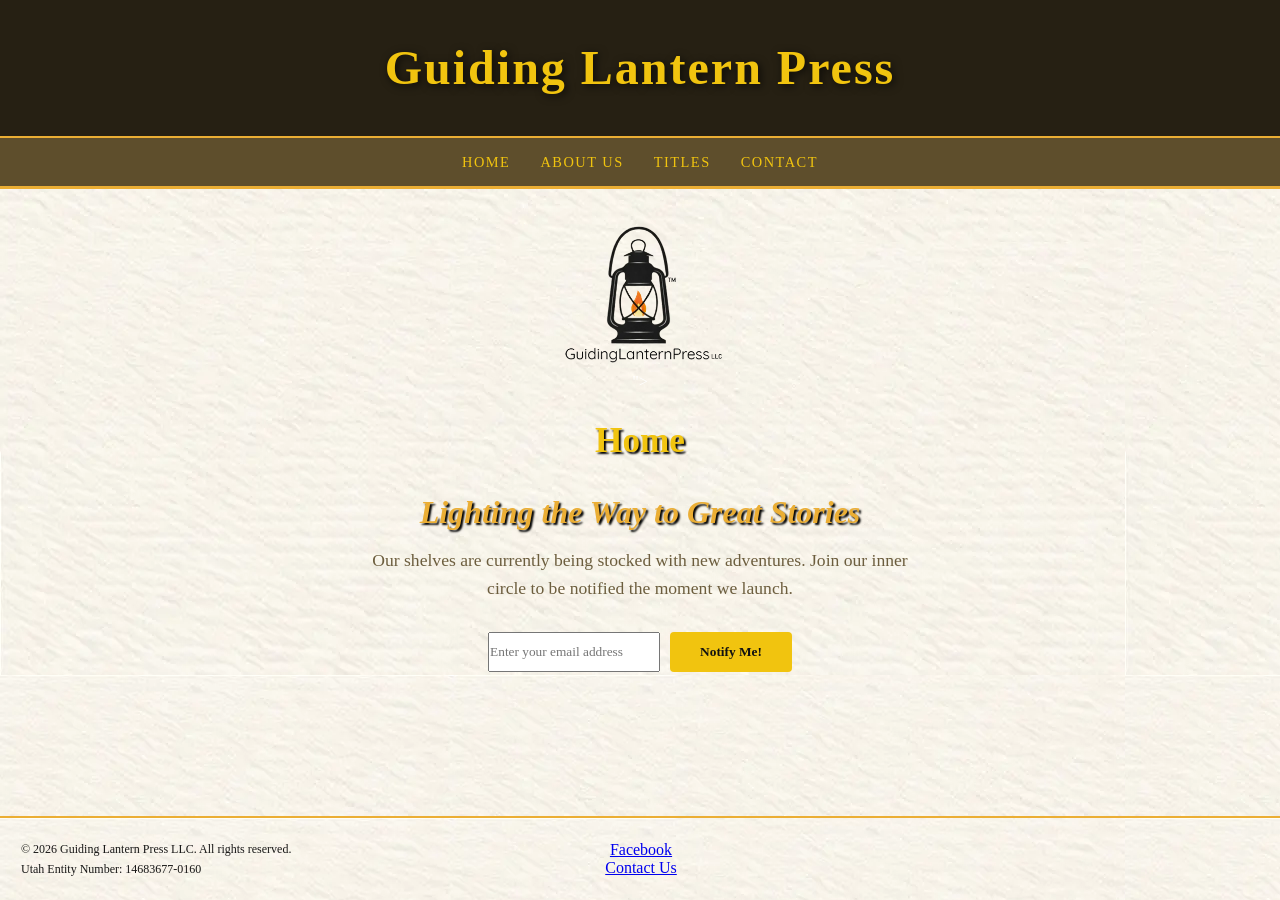
<file: index.html>
<!DOCTYPE html>
<html lang="en">
<link rel="stylesheet" href="styles/style.css">
<head>
    <meta charset="UTF-8">
    <meta name="viewport" content="width=device-width, initial-scale=1.0">
    <title>Guiding Lantern Press</title>
    <!-- Corrected Schema.org Block -->
    <script type="application/ld+json">
        {
            "@context": "https://schema.org",
            "@type": "Organization",
            "name": "Guiding Lantern Press LLC",
            "url": "https://guidinglanternpress.com",
            "founder": {
                "@type": "Person",
                "name": "Nancy Watson"
            },
            "description": "An independent publishing house specializing in investigative true crime narratives.",
            "status": "Active",
            "sameAs": [
                "https://andrewchronicles.org"
            ]
        }
        </script>
</head>

<body>

    <header class="top-banner">
        <h1>Guiding Lantern Press</h1>
    </header>
    <nav>
        <ul>
            <li><a href="#">Home </a></li>
            <li><a href="about.html">About Us</a></li>
            <li><a href="titles.html">Titles</a></li>
            <li><a href="contact.html">Contact</a></li>
        </ul>
    </nav>
    <main class="content">

        <!-- Logo Section -->
    <div class="logo-container">
        <!-- REPLACE 'logo.svg' WITH YOUR ACTUAL FILENAME BELOW -->
        <img src="images/guidinglantern_logo.webp"
            alt="Traditional black lantern logo with glowing orange flame symbolizing guiding light ">
        ">
    </div>
        <h2>Home</h2> <br>
        <h3>Lighting the Way to Great Stories</h3>
        <p>Our shelves are currently being stocked with new adventures. Join our inner circle to be notified the moment
            we launch.</p>
            </div>
        

<!-- Replace {form_id} with your actual Formspree form ID in the action URL below -->
            <form action="https://formspree.io/f/{form_id}" method="POST" class="email-box" >
               
                <input type="email" name="email" placeholder="Enter your email address" required>

               
                <input type="hidden" name="_next" value="https://guidinglanternpress.com/thank-you.html">
               
                <input type="text" name="_gotcha" style="display:none">

               
                <button type="button" onclick="ShowConstructionMessage()">Notify Me!</button>
            </form>
           
            <script src="java/script.js"></script>
          
    </main>
<footer class="custom-footer">
    <div class="footer-left">
        <p3>&copy; 2026 Guiding Lantern Press LLC. All rights reserved. <br>
            Utah Entity Number: 14683677-0160</p3>
    </div>
    <div class="footer-center" <ul>
        <li><a href="https://www.facebook.com/andrew.larson.1656" target="_blank" rel="noopener noreferrer">Facebook</a>
        </li>
        <li><a href="mailto:contact@guidinglanternpress.com">Contact Us</a></li>
        </ul>
    </div>
    <div class="footer-right"></div>
</footer>
</body>

</html>
</file>
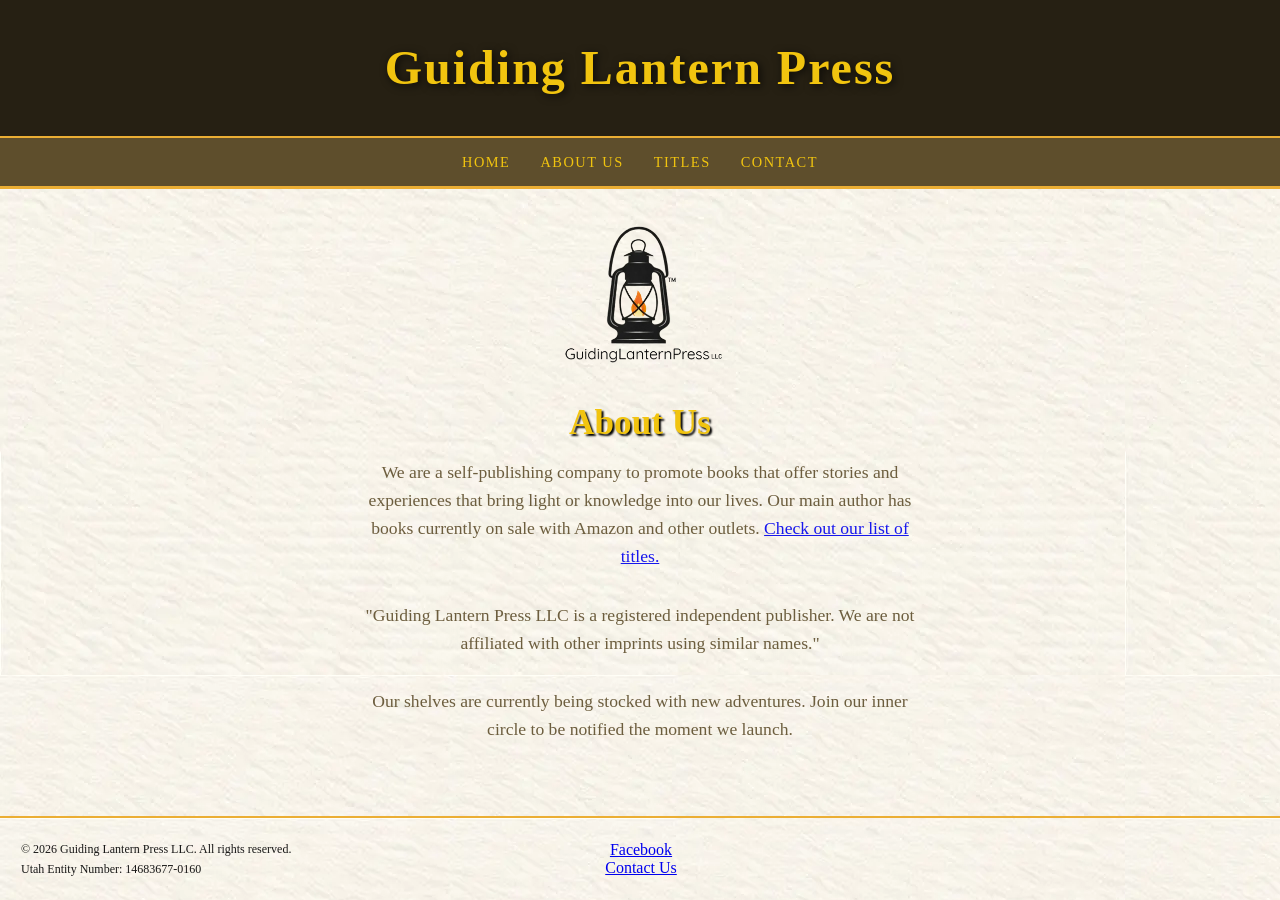
<file: about.html>
<!DOCTYPE html>
<html lang="en">
<link rel="stylesheet" href="styles/style.css">
<head>
    <meta charset="UTF-8">
    <meta name="viewport" content="width=device-width, initial-scale=1.0">
    <title> About Us</title>
  
</head>
<body>
   
    <header class="top-banner">
        <h1>Guiding Lantern Press</h1>
   </header>
 <nav>
        <ul>
            <li><a href="index.html">Home</a></li>
            <li><a href="about.html">About Us</a></li>
            <li><a href="titles.html">Titles</a></li>
            <li><a href="contact.html">Contact</a></li>
        </ul>
    </nav>
 
    <main class="content">
        <!-- Logo Section -->
        <div class="logo-container">
            <!--  ACTUAL FILENAME BELOW -->
            <img src="images/guidinglantern_logo.webp"
                alt="Traditional black lantern logo with glowing orange flame symbolizing guiding light ">
  
        </div>

        <h2>About Us</h2>

        <p>We are a self-publishing company to promote books that offer stories and experiences that bring light or knowledge 
            into our lives. Our main author has books currently on sale with Amazon and other outlets. 
            <a href="titles.html">Check out our list of titles.</a> </p> 
        <p>"Guiding Lantern Press LLC is a registered independent publisher. We are not affiliated with other imprints using
        similar names."</p>
    <p>Our shelves are currently being stocked with new adventures. Join our inner circle to be notified the moment we launch.</p>
       
    </main>
<footer class="custom-footer">
    <div class="footer-left">
        <p3>&copy; 2026 Guiding Lantern Press LLC. All rights reserved. <br>
            Utah Entity Number: 14683677-0160</p3>
    </div>
    <div class="footer-center" <ul>
        <li><a href="https://www.facebook.com/andrew.larson.1656" target="_blank" rel="noopener noreferrer">Facebook</a>
        </li>
        <li><a href="mailto:contact@guidinglanternpress.com">Contact Us</a></li>
        </ul>
    </div>
    <div class="footer-right"></div>
</footer>
</body>
</html>
</file>
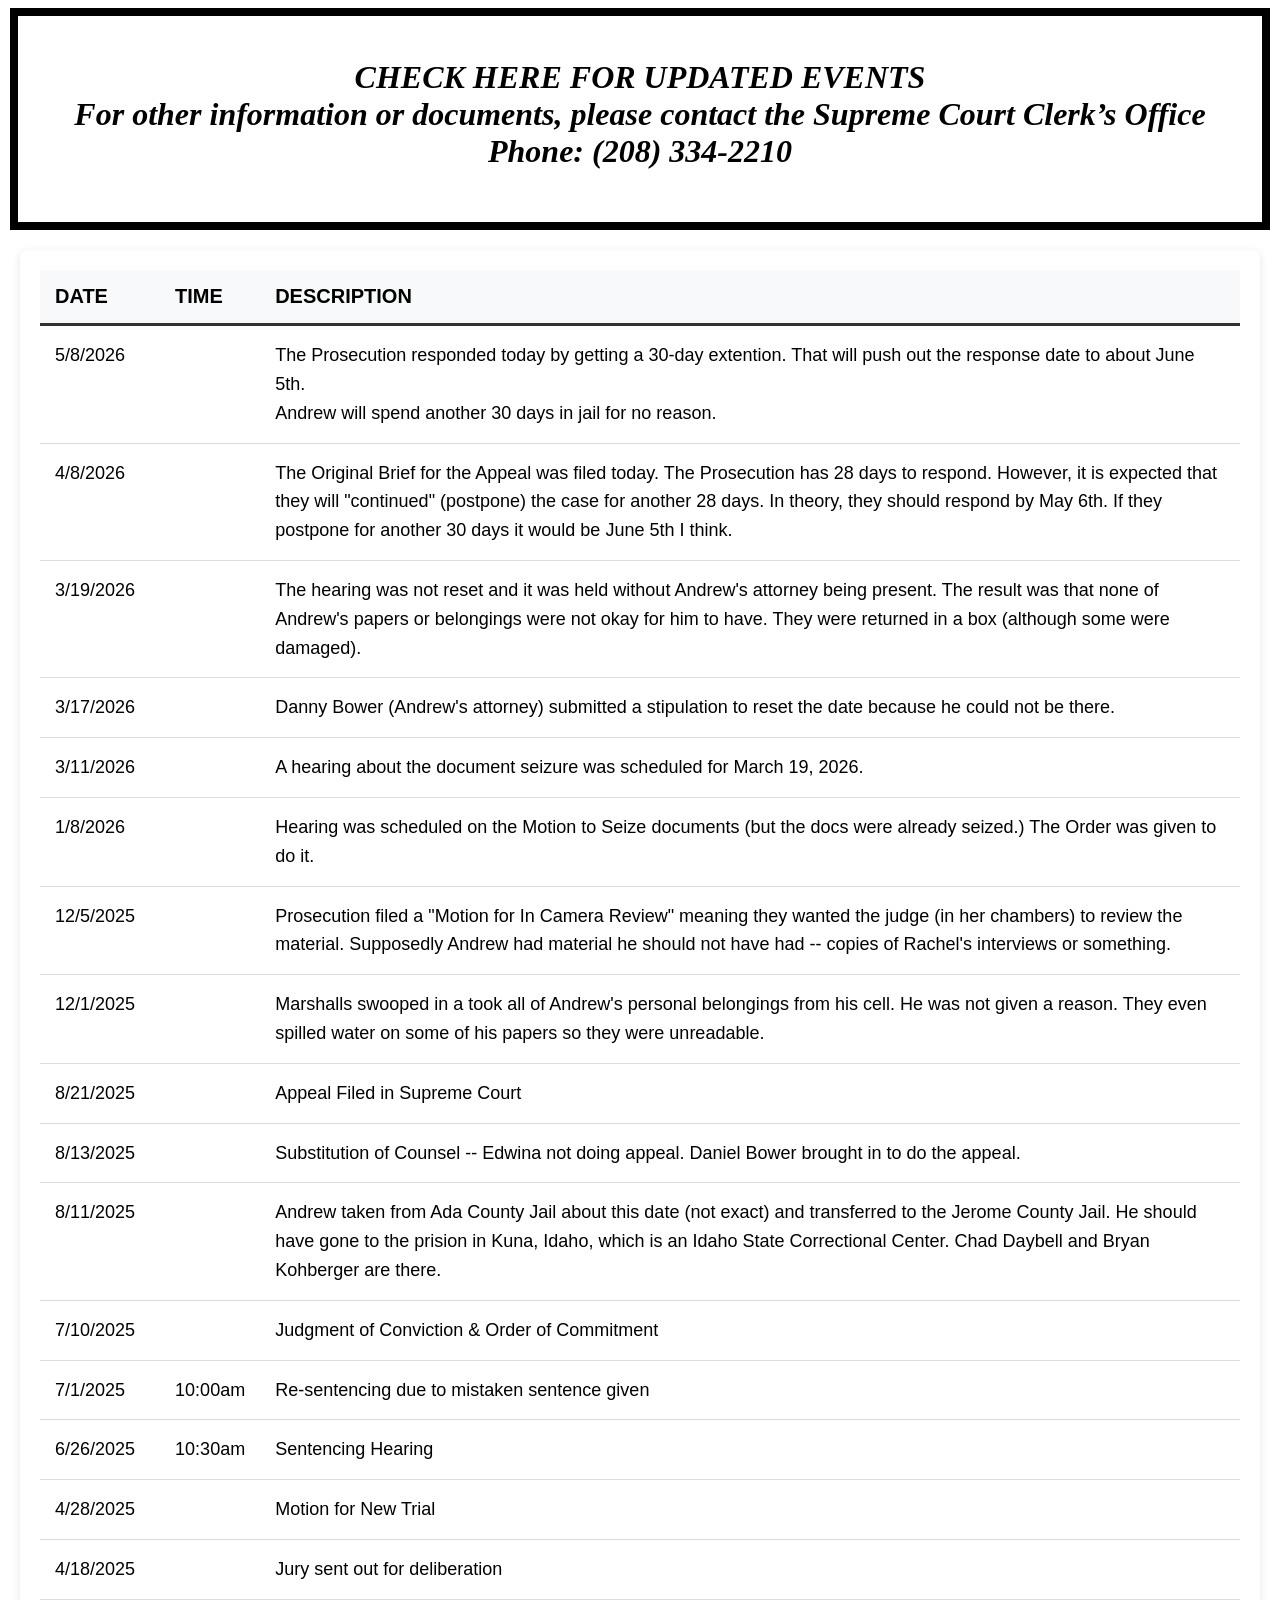
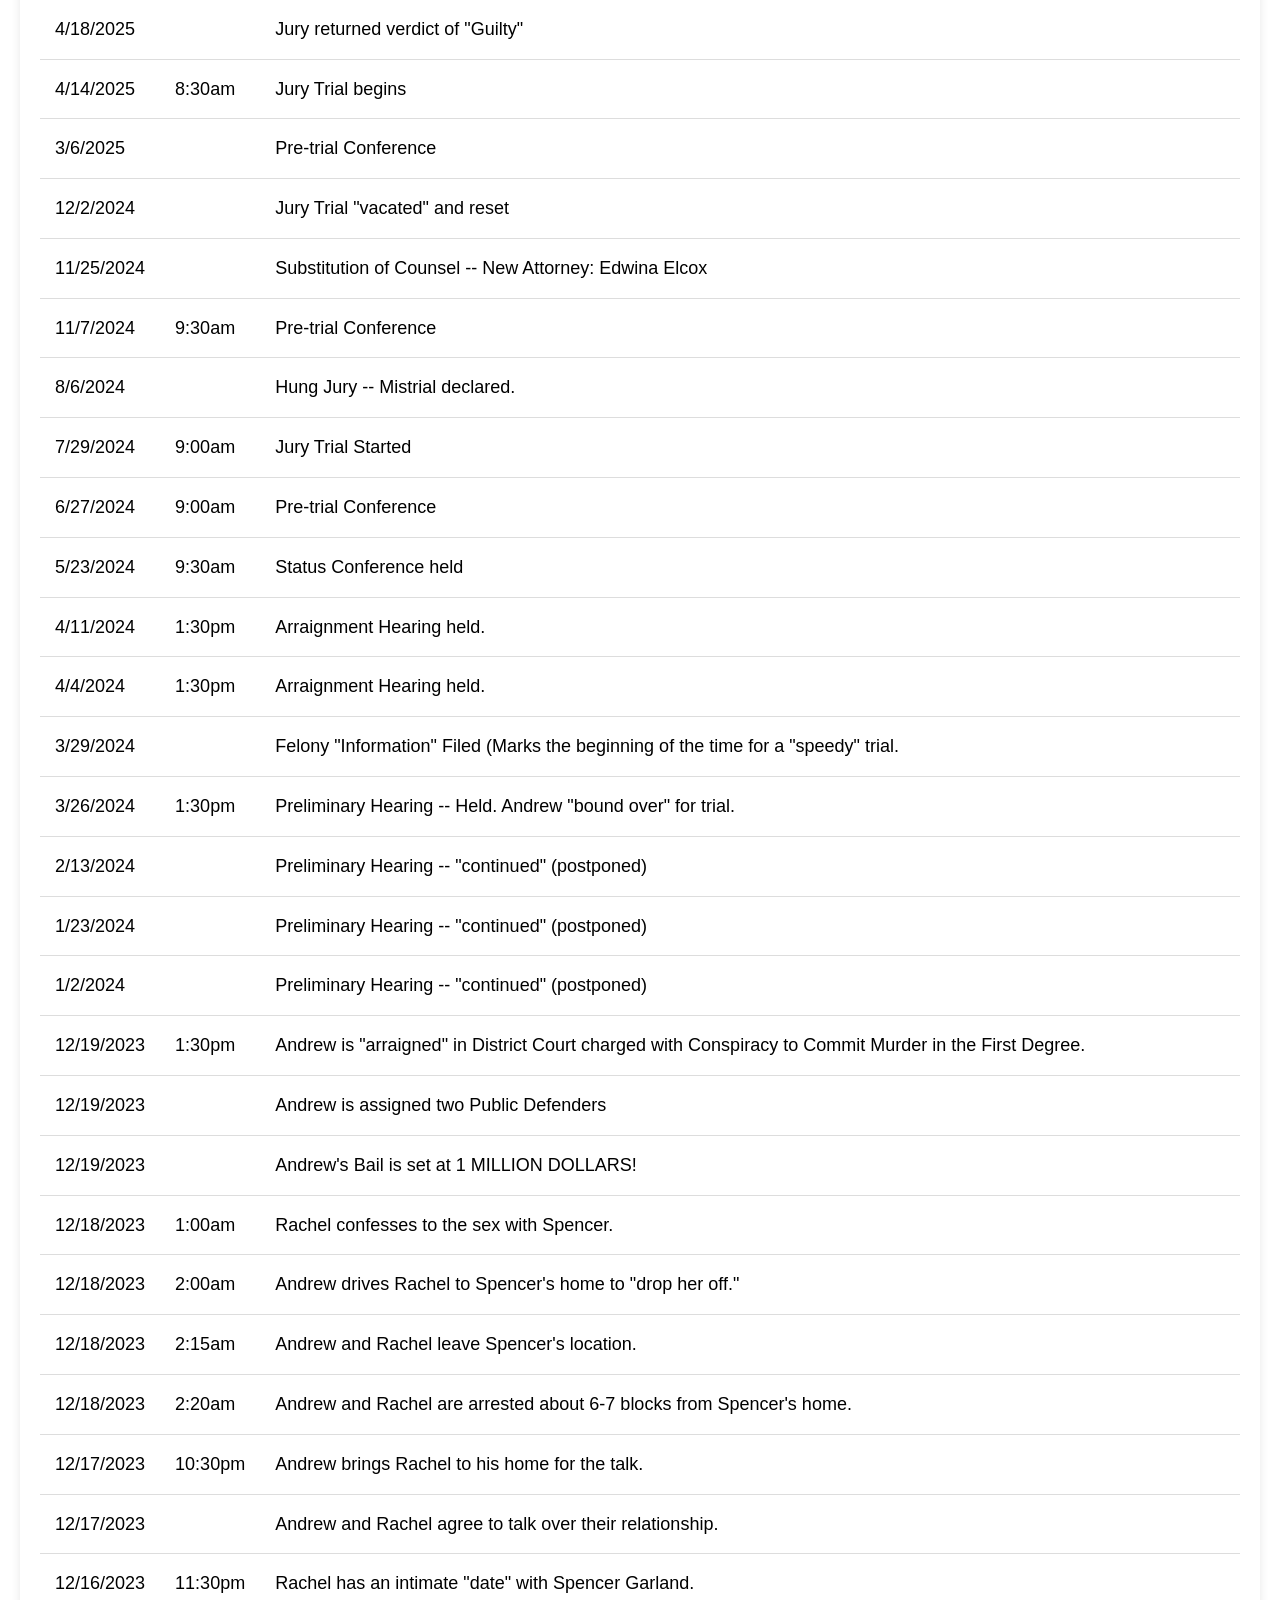
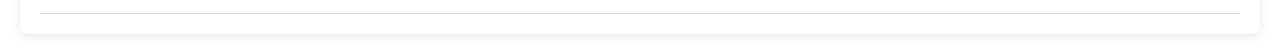
<file: chron-orig.html>
<!DOCTYPE html>
<html lang="en">

<head>
    <meta charset="UTF-8">
    <meta name="viewport" content="width=device-width, initial-scale=1.0">
    <title>Chronology</title>
    <meta name="description" content="Update and timelines for Andrew's case">
    <meta name="author" content="Nancy Watson">

    <!-- Fonts
    <link rel="preconnect" href="https://googleapis.com">
    <link rel="preconnect" href="https://gstatic.com" crossorigin>
    <link href="https://googleapis.com/css2?family=Roboto&display=swap" rel="stylesheet">
    -->

    <!-- Your Original Stylesheet -->
    <link rel="stylesheet" href="styles/style1.css">

    <!-- DataTables CSS -->
    <link rel="stylesheet" href="https://datatables.net">

    <style>
        /* --- Table Styling (Added to your existing design) --- */
        .timeline-content {
            padding: 20px;
            background: #fff;
            margin: 20px auto;
            max-width: 1200px;
            border-radius: 8px;
            box-shadow: 0 2px 10px rgba(0, 0, 0, 0.1);
        }

        #myTable {
            font-size: 18px;
            /* High readability */
            width: 100% !important;
            border-collapse: collapse;
            font-family: 'Roboto', sans-serif;
        }

        #myTable th {
            background-color: #f8f9fa;
            font-size: 20px;
            padding: 15px;
            text-align: left;
            border-bottom: 3px solid #333;
        }

        /* Alignment Fixes */
        .col-date {
            width: 140px !important;
        }

        .col-time {
            width: 110px !important;
        }

        #myTable td {
            padding: 15px;
            vertical-align: top;
            line-height: 1.6;
            border-bottom: 1px solid #ddd;
        }

        #myTable tr:hover {
            background-color: #f9f9f9;
        }

        /* Mobile fix: adds scrollbar only to table if screen is too small */
        .table-responsive {
            overflow-x: auto;
            -webkit-overflow-scrolling: touch;
        }
    </style>
</head>

<body>
  

        <fieldset class="construction">
            <p>CHECK HERE FOR UPDATED EVENTS<br>
            For other information or documents, please contact the Supreme Court Clerk’s Office<br>
                Phone: (208) 334-2210</p>
        </fieldset>

        <!-- 3. THE FIXED TIMELINE TABLE -->
        <section class="update-row">
            <div class="timeline-content">
                <div class="table-responsive">
                    <table id="myTable" class="display">
                        <thead>
                            <tr>
                                <th>DATE</th>
                                <th>TIME</th>
                                <th>DESCRIPTION</th>
                            </tr>
                        </thead>
                        <tbody>
                            <tr>
                                <td>5/8/2026</td>
                                <td></td>
                                <td>The Prosecution responded today by getting a 30-day extention. That will push out the response date to about June 5th. <br>
                                Andrew will spend another 30 days in jail for no reason. </td>
                            </tr>
                            <tr>
                                <td>4/8/2026</td>
                                <td></td>
                                <td>The Original Brief for the Appeal was filed today. The Prosecution has 28 days to respond. However, it
                                    is expected that they will "continued" (postpone) the case for another 28 days. In theory, they should
                                    respond by May 6th. If they postpone for another 30 days it would be June 5th I think.</td>
                            </tr>
                            <tr>
                                <td>3/19/2026</td>
                                <td></td>
                                <td>The hearing was not reset and it was held without Andrew's attorney being present. The result was that
                                    none of Andrew's papers or belongings were not okay for him to have. They were returned in a box
                                    (although some were damaged).</td>
                            </tr>
                            <tr>
                                <td>3/17/2026</td>
                                <td></td>
                                <td>Danny Bower (Andrew's attorney) submitted a stipulation to reset the date because he could not be there.
                                </td>
                            </tr>
                            <tr>
                                <td>3/11/2026</td>
                                <td></td>
                                <td>A hearing about the document seizure was scheduled for March 19, 2026.</td>
                            </tr>
                            <tr>
                                <td>1/8/2026</td>
                                <td></td>
                                <td>Hearing was scheduled on the Motion to Seize documents (but the docs were already seized.) The Order was
                                    given to do it.</td>
                            </tr>
                            <tr>
                                <td>12/5/2025</td>
                                <td></td>
                                <td>Prosecution filed a "Motion for In Camera Review" meaning they wanted the judge (in her chambers) to
                                    review the material. Supposedly Andrew had material he should not have had -- copies of Rachel's
                                    interviews or something.</td>
                            </tr>
                            <tr>
                                <td>12/1/2025</td>
                                <td></td>
                                <td>Marshalls swooped in a took all of Andrew's personal belongings from his cell. He was not given a
                                    reason. They even spilled water on some of his papers so they were unreadable.</td>
                            </tr>
                            <tr>
                                <td>8/21/2025</td>
                                <td></td>
                                <td>Appeal Filed in Supreme Court</td>
                            </tr>
                            <tr>
                                <td>8/13/2025</td>
                                <td></td>
                                <td>Substitution of Counsel -- Edwina not doing appeal. Daniel Bower brought in to do the appeal.</td>
                            </tr>
                            <tr>
                                <td>8/11/2025</td>
                                <td></td>
                                <td>Andrew taken from Ada County Jail about this date (not exact) and transferred to the Jerome County Jail. He should have gone to the
                                    prision in Kuna, Idaho, which is an Idaho State Correctional Center. Chad Daybell and Bryan Kohberger
                                    are there.</td>
                            </tr>
                            <tr>
                                <td>7/10/2025</td>
                                <td></td>
                                <td>Judgment of Conviction &amp; Order of Commitment</td>
                            </tr>
                            <tr>
                                <td>7/1/2025</td>
                                <td>10:00am</td>
                                <td>Re-sentencing due to mistaken sentence given</td>
                            </tr>
                            <tr>
                                <td>6/26/2025</td>
                                <td>10:30am</td>
                                <td>Sentencing Hearing</td>
                            </tr>
                            <tr>
                                <td>4/28/2025</td>
                                <td></td>
                                <td>Motion for New Trial</td>
                            </tr>
                            <tr>
                                <td>4/18/2025</td>
                                <td></td>
                                <td>Jury sent out for deliberation</td>
                            </tr>
                            <tr>
                                <td>4/18/2025</td>
                                <td></td>
                                <td>Jury returned verdict of "Guilty"</td>
                            </tr>
                            <tr>
                                <td>4/14/2025</td>
                                <td>8:30am</td>
                                <td>Jury Trial begins</td>
                            </tr>
                            <tr>
                                <td>3/6/2025</td>
                                <td></td>
                                <td>Pre-trial Conference</td>
                            </tr>
                            <tr>
                                <td>12/2/2024</td>
                                <td></td>
                                <td>Jury Trial "vacated" and reset</td>
                            </tr>
                            <tr>
                                <td>11/25/2024</td>
                                <td></td>
                                <td>Substitution of Counsel -- New Attorney: Edwina Elcox</td>
                            </tr>
                            <tr>
                                <td>11/7/2024</td>
                                <td>9:30am</td>
                                <td>Pre-trial Conference</td>
                            </tr>
                            <tr>
                                <td>8/6/2024</td>
                                <td></td>
                                <td>Hung Jury -- Mistrial declared.</td>
                            </tr>
                            <tr>
                                <td>7/29/2024</td>
                                <td>9:00am</td>
                                <td>Jury Trial Started</td>
                            </tr>
                            <tr>
                                <td>6/27/2024</td>
                                <td>9:00am</td>
                                <td>Pre-trial Conference</td>
                            </tr>
                            <tr>
                                <td>5/23/2024</td>
                                <td>9:30am</td>
                                <td>Status Conference held</td>
                            </tr>
                            <tr>
                                <td>4/11/2024</td>
                                <td>1:30pm</td>
                                <td>Arraignment Hearing held.</td>
                            </tr>
                            <tr>
                                <td>4/4/2024</td>
                                <td>1:30pm</td>
                                <td>Arraignment Hearing held.</td>
                            </tr>
                            <tr>
                                <td>3/29/2024</td>
                                <td></td>
                                <td>Felony "Information" Filed (Marks the beginning of the time for a "speedy" trial.</td>
                            </tr>
                            <tr>
                                <td>3/26/2024</td>
                                <td>1:30pm</td>
                                <td>Preliminary Hearing -- Held. Andrew "bound over" for trial.</td>
                            </tr>
                            <tr>
                                <td>2/13/2024</td>
                                <td></td>
                                <td>Preliminary Hearing -- "continued" (postponed)</td>
                            </tr>
                            <tr>
                                <td>1/23/2024</td>
                                <td></td>
                                <td>Preliminary Hearing -- "continued" (postponed)</td>
                            </tr>
                            <tr>
                                <td>1/2/2024</td>
                                <td></td>
                                <td>Preliminary Hearing -- "continued" (postponed)</td>
                            </tr>
                            <tr>
                                <td>12/19/2023</td>
                                <td>1:30pm</td>
                                <td>Andrew is "arraigned" in District Court charged with Conspiracy to Commit Murder in the First Degree.
                                </td>
                            </tr>
                            <tr>
                                <td>12/19/2023</td>
                                <td></td>
                                <td>Andrew is assigned two Public Defenders</td>
                            </tr>
                            <tr>
                                <td>12/19/2023</td>
                                <td></td>
                                <td>Andrew's Bail is set at 1 MILLION DOLLARS!</td>
                            </tr>
                            <tr>
                                <td>12/18/2023</td>
                                <td>1:00am</td>
                                <td>Rachel confesses to the sex with Spencer.</td>
                            </tr>
                            <tr>
                                <td>12/18/2023</td>
                                <td>2:00am</td>
                                <td>Andrew drives Rachel to Spencer's home to "drop her off."</td>
                            </tr>
                            <tr>
                                <td>12/18/2023</td>
                                <td>2:15am</td>
                                <td>Andrew and Rachel leave Spencer's location.</td>
                            </tr>
                            <tr>
                                <td>12/18/2023</td>
                                <td>2:20am</td>
                                <td>Andrew and Rachel are arrested about 6-7 blocks from Spencer's home.</td>
                            </tr>
                            <tr>
                                <td>12/17/2023</td>
                                <td>10:30pm</td>
                                <td>Andrew brings Rachel to his home for the talk.</td>
                            </tr>
                            <tr>
                                <td>12/17/2023</td>
                                <td></td>
                                <td>Andrew and Rachel agree to talk over their relationship.</td>
                            </tr>
                            <tr>
                                <td>12/16/2023</td>
                                <td>11:30pm</td>
                                <td>Rachel has an intimate "date" with Spencer Garland.</td>
                            </tr>
                        </tbody>
                    </table>
                </div>
            </div>
        </section>
    </main>

    <!-- 4. FOOTER SCRIPTS -->
    <script src="https://jquery.com"></script>
    <script src="https://datatables.net"></script>
    <script src="https://cloudflare.com"></script>
    <script src="https://datatables.net"></script>

    <script>
        $(document).ready(function () {
            // Tells the engine to handle your date format
            $.fn.dataTable.moment('MM/DD/YYYY');
            $('#myTable').DataTable({
                "paging": false,
                "order": [[0, "desc"]], // This forces the newest date to the top
                "autoWidth": false,
                "info": false
            });
        });
    </script>
</body>
</file>
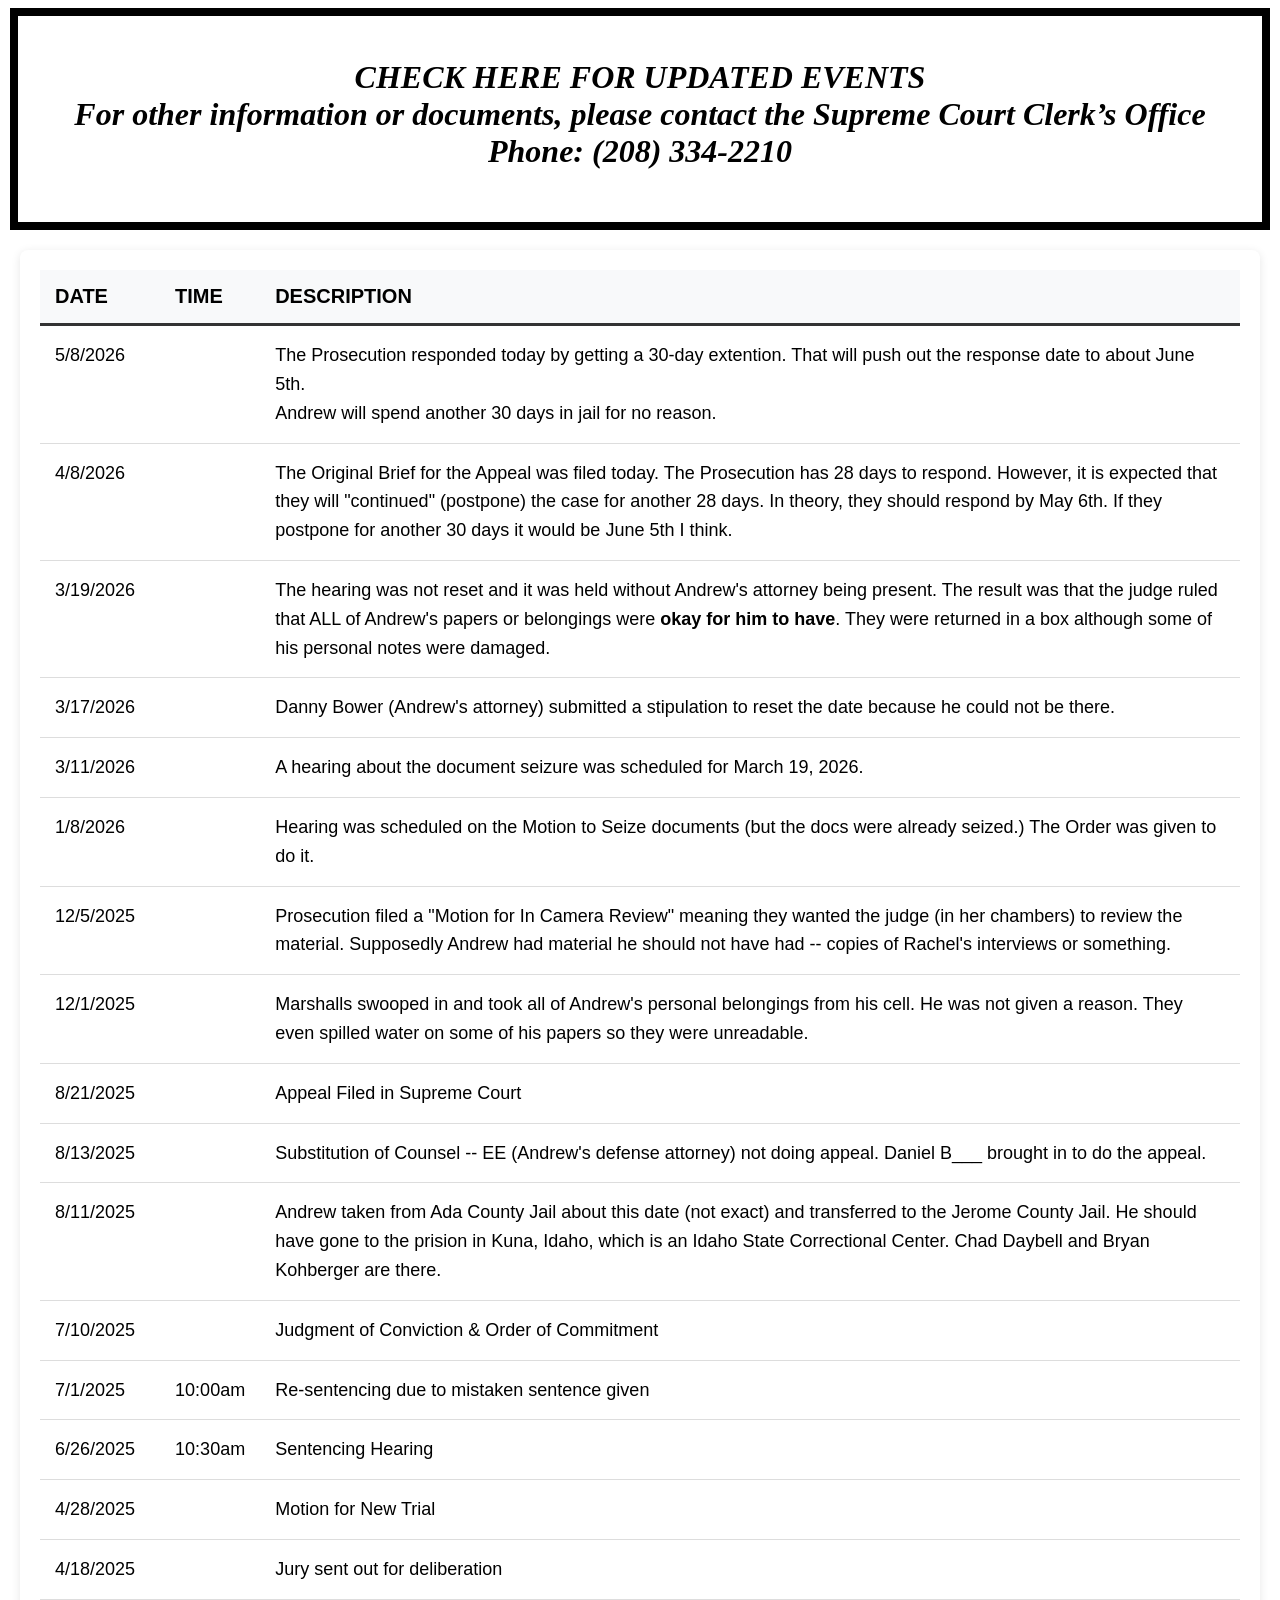
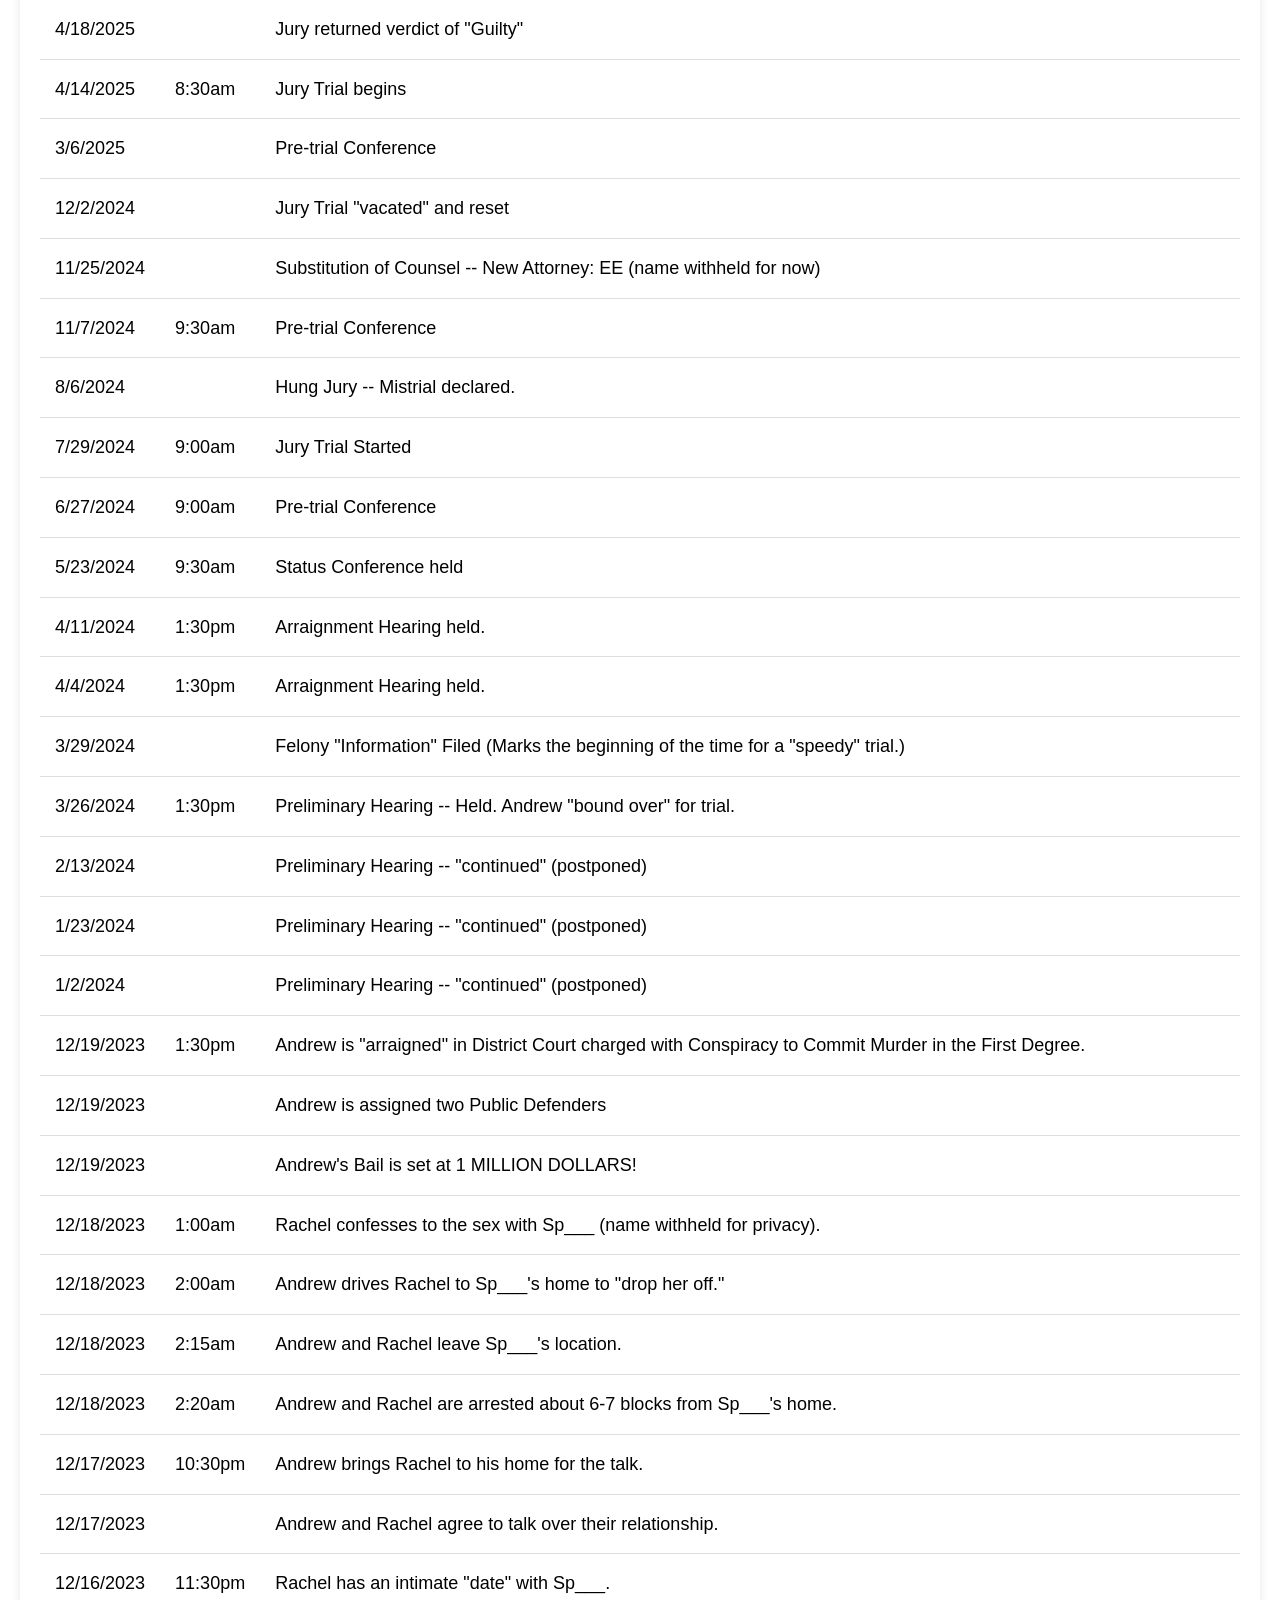
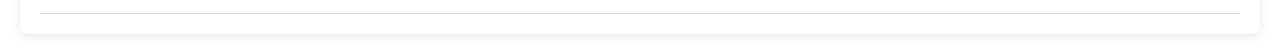
<file: chron.html>
<!DOCTYPE html>
<html lang="en">

<head>
    <meta charset="UTF-8">
    <meta name="viewport" content="width=device-width, initial-scale=1.0">
    <title>Chronology</title>
    <meta name="description" content="Update and timelines for Andrew's case">
    <meta name="author" content="Nancy Watson">

    <!-- Fonts
    <link rel="preconnect" href="https://googleapis.com">
    <link rel="preconnect" href="https://gstatic.com" crossorigin>
    <link href="https://googleapis.com/css2?family=Roboto&display=swap" rel="stylesheet">
    -->

    <!-- Your Original Stylesheet -->
    <link rel="stylesheet" href="styles/style1.css">

    <!-- DataTables CSS -->
    <link rel="stylesheet" href="https://datatables.net">

    <style>
        /* --- Table Styling (Added to your existing design) --- */
        .timeline-content {
            padding: 20px;
            background: #fff;
            margin: 20px auto;
            max-width: 1200px;
            border-radius: 8px;
            box-shadow: 0 2px 10px rgba(0, 0, 0, 0.1);
        }

        #myTable {
            font-size: 18px;
            /* High readability */
            width: 100% !important;
            border-collapse: collapse;
            font-family: 'Roboto', sans-serif;
        }

        #myTable th {
            background-color: #f8f9fa;
            font-size: 20px;
            padding: 15px;
            text-align: left;
            border-bottom: 3px solid #333;
        }

        /* Alignment Fixes */
        .col-date {
            width: 140px !important;
        }

        .col-time {
            width: 110px !important;
        }

        #myTable td {
            padding: 15px;
            vertical-align: top;
            line-height: 1.6;
            border-bottom: 1px solid #ddd;
        }

        #myTable tr:hover {
            background-color: #f9f9f9;
        }

        /* Mobile fix: adds scrollbar only to table if screen is too small */
        .table-responsive {
            overflow-x: auto;
            -webkit-overflow-scrolling: touch;
        }
    </style>
</head>

<body>


    <fieldset class="construction">
        <p>CHECK HERE FOR UPDATED EVENTS<br>
            For other information or documents, please contact the Supreme Court Clerk’s Office<br>
            Phone: (208) 334-2210</p>
    </fieldset>

    <!-- 3. THE FIXED TIMELINE TABLE -->
    <section class="update-row">
        <div class="timeline-content">
            <div class="table-responsive">
                <table id="myTable" class="display">
                    <thead>
                        <tr>
                            <th>DATE</th>
                            <th>TIME</th>
                            <th>DESCRIPTION</th>
                        </tr>
                    </thead>
                    <tbody>
                        <tr>
                            <td>5/8/2026</td>
                            <td></td>
                            <td>The Prosecution responded today by getting a 30-day extention. That will push out the
                                response date to about June 5th. <br>
                                Andrew will spend another 30 days in jail for no reason. </td>
                        </tr>
                        <tr>
                            <td>4/8/2026</td>
                            <td></td>
                            <td>The Original Brief for the Appeal was filed today. The Prosecution has 28 days to
                                respond. However, it
                                is expected that they will "continued" (postpone) the case for another 28 days. In
                                theory, they should
                                respond by May 6th. If they postpone for another 30 days it would be June 5th I think.
                            </td>
                        </tr>
                        <tr>
                            <td>3/19/2026</td>
                            <td></td>
                            <td>The hearing was not reset and it was held without Andrew's attorney being present. The
                                result was that the judge ruled that ALL of Andrew's papers or belongings were <strong>okay for him to have</strong>. They were returned
                                in a box although some of his personal notes were damaged.
                            
                        </tr>
                        <tr>
                            <td>3/17/2026</td>
                            <td></td>
                            <td>Danny Bower (Andrew's attorney) submitted a stipulation to reset the date because he
                                could not be there.
                            </td>
                        </tr>
                        <tr>
                            <td>3/11/2026</td>
                            <td></td>
                            <td>A hearing about the document seizure was scheduled for March 19, 2026.</td>
                        </tr>
                        <tr>
                            <td>1/8/2026</td>
                            <td></td>
                            <td>Hearing was scheduled on the Motion to Seize documents (but the docs were already
                                seized.) The Order was
                                given to do it.</td>
                        </tr>
                        <tr>
                            <td>12/5/2025</td>
                            <td></td>
                            <td>Prosecution filed a "Motion for In Camera Review" meaning they wanted the judge (in her
                                chambers) to
                                review the material. Supposedly Andrew had material he should not have had -- copies of
                                Rachel's
                                interviews or something.</td>
                        </tr>
                        <tr>
                            <td>12/1/2025</td>
                            <td></td>
                            <td>Marshalls swooped in and took all of Andrew's personal belongings from his cell. He was
                                not given a
                                reason. They even spilled water on some of his papers so they were unreadable.</td>
                        </tr>
                        <tr>
                            <td>8/21/2025</td>
                            <td></td>
                            <td>Appeal Filed in Supreme Court</td>
                        </tr>
                        <tr>
                            <td>8/13/2025</td>
                            <td></td>
                            <td>Substitution of Counsel -- EE (Andrew's defense attorney) not doing appeal. Daniel B___ brought in to do the
                                appeal.</td>
                        </tr>
                        <tr>
                            <td>8/11/2025</td>
                            <td></td>
                            <td>Andrew taken from Ada County Jail about this date (not exact) and transferred to the
                                Jerome County Jail. He should have gone to the
                                prision in Kuna, Idaho, which is an Idaho State Correctional Center. Chad Daybell and
                                Bryan Kohberger
                                are there.</td>
                        </tr>
                        <tr>
                            <td>7/10/2025</td>
                            <td></td>
                            <td>Judgment of Conviction &amp; Order of Commitment</td>
                        </tr>
                        <tr>
                            <td>7/1/2025</td>
                            <td>10:00am</td>
                            <td>Re-sentencing due to mistaken sentence given</td>
                        </tr>
                        <tr>
                            <td>6/26/2025</td>
                            <td>10:30am</td>
                            <td>Sentencing Hearing</td>
                        </tr>
                        <tr>
                            <td>4/28/2025</td>
                            <td></td>
                            <td>Motion for New Trial</td>
                        </tr>
                        <tr>
                            <td>4/18/2025</td>
                            <td></td>
                            <td>Jury sent out for deliberation</td>
                        </tr>
                        <tr>
                            <td>4/18/2025</td>
                            <td></td>
                            <td>Jury returned verdict of "Guilty"</td>
                        </tr>
                        <tr>
                            <td>4/14/2025</td>
                            <td>8:30am</td>
                            <td>Jury Trial begins</td>
                        </tr>
                        <tr>
                            <td>3/6/2025</td>
                            <td></td>
                            <td>Pre-trial Conference</td>
                        </tr>
                        <tr>
                            <td>12/2/2024</td>
                            <td></td>
                            <td>Jury Trial "vacated" and reset</td>
                        </tr>
                        <tr>
                            <td>11/25/2024</td>
                            <td></td>
                            <td>Substitution of Counsel -- New Attorney: EE (name withheld for now)</td>
                        </tr>
                        <tr>
                            <td>11/7/2024</td>
                            <td>9:30am</td>
                            <td>Pre-trial Conference</td>
                        </tr>
                        <tr>
                            <td>8/6/2024</td>
                            <td></td>
                            <td>Hung Jury -- Mistrial declared.</td>
                        </tr>
                        <tr>
                            <td>7/29/2024</td>
                            <td>9:00am</td>
                            <td>Jury Trial Started</td>
                        </tr>
                        <tr>
                            <td>6/27/2024</td>
                            <td>9:00am</td>
                            <td>Pre-trial Conference</td>
                        </tr>
                        <tr>
                            <td>5/23/2024</td>
                            <td>9:30am</td>
                            <td>Status Conference held</td>
                        </tr>
                        <tr>
                            <td>4/11/2024</td>
                            <td>1:30pm</td>
                            <td>Arraignment Hearing held.</td>
                        </tr>
                        <tr>
                            <td>4/4/2024</td>
                            <td>1:30pm</td>
                            <td>Arraignment Hearing held.</td>
                        </tr>
                        <tr>
                            <td>3/29/2024</td>
                            <td></td>
                            <td>Felony "Information" Filed (Marks the beginning of the time for a "speedy" trial.)</td>
                        </tr>
                        <tr>
                            <td>3/26/2024</td>
                            <td>1:30pm</td>
                            <td>Preliminary Hearing -- Held. Andrew "bound over" for trial.</td>
                        </tr>
                        <tr>
                            <td>2/13/2024</td>
                            <td></td>
                            <td>Preliminary Hearing -- "continued" (postponed)</td>
                        </tr>
                        <tr>
                            <td>1/23/2024</td>
                            <td></td>
                            <td>Preliminary Hearing -- "continued" (postponed)</td>
                        </tr>
                        <tr>
                            <td>1/2/2024</td>
                            <td></td>
                            <td>Preliminary Hearing -- "continued" (postponed)</td>
                        </tr>
                        <tr>
                            <td>12/19/2023</td>
                            <td>1:30pm</td>
                            <td>Andrew is "arraigned" in District Court charged with Conspiracy to Commit Murder in the
                                First Degree.
                            </td>
                        </tr>
                        <tr>
                            <td>12/19/2023</td>
                            <td></td>
                            <td>Andrew is assigned two Public Defenders</td>
                        </tr>
                        <tr>
                            <td>12/19/2023</td>
                            <td></td>
                            <td>Andrew's Bail is set at 1 MILLION DOLLARS!</td>
                        </tr>
                        <tr>
                            <td>12/18/2023</td>
                            <td>1:00am</td>
                            <td>Rachel confesses to the sex with Sp___ (name withheld for privacy).</td>
                        </tr>
                        <tr>
                            <td>12/18/2023</td>
                            <td>2:00am</td>
                            <td>Andrew drives Rachel to Sp___'s home to "drop her off."</td>
                        </tr>
                        <tr>
                            <td>12/18/2023</td>
                            <td>2:15am</td>
                            <td>Andrew and Rachel leave Sp___'s location.</td>
                        </tr>
                        <tr>
                            <td>12/18/2023</td>
                            <td>2:20am</td>
                            <td>Andrew and Rachel are arrested about 6-7 blocks from Sp___'s home.</td>
                        </tr>
                        <tr>
                            <td>12/17/2023</td>
                            <td>10:30pm</td>
                            <td>Andrew brings Rachel to his home for the talk.</td>
                        </tr>
                        <tr>
                            <td>12/17/2023</td>
                            <td></td>
                            <td>Andrew and Rachel agree to talk over their relationship.</td>
                        </tr>
                        <tr>
                            <td>12/16/2023</td>
                            <td>11:30pm</td>
                            <td>Rachel has an intimate "date" with Sp___.</td>
                        </tr>
                    </tbody>
                </table>
            </div>
        </div>
    </section>
    </main>

    <!-- 4. FOOTER SCRIPTS -->
    <script src="https://jquery.com"></script>
    <script src="https://datatables.net"></script>
    <script src="https://cloudflare.com"></script>
    <script src="https://datatables.net"></script>

    <script>
        $(document).ready(function () {
            // Tells the engine to handle your date format
            $.fn.dataTable.moment('MM/DD/YYYY');
            $('#myTable').DataTable({
                "paging": false,
                "order": [[0, "desc"]], // This forces the newest date to the top
                "autoWidth": false,
                "info": false
            });
        });
    </script>
</body>
</file>
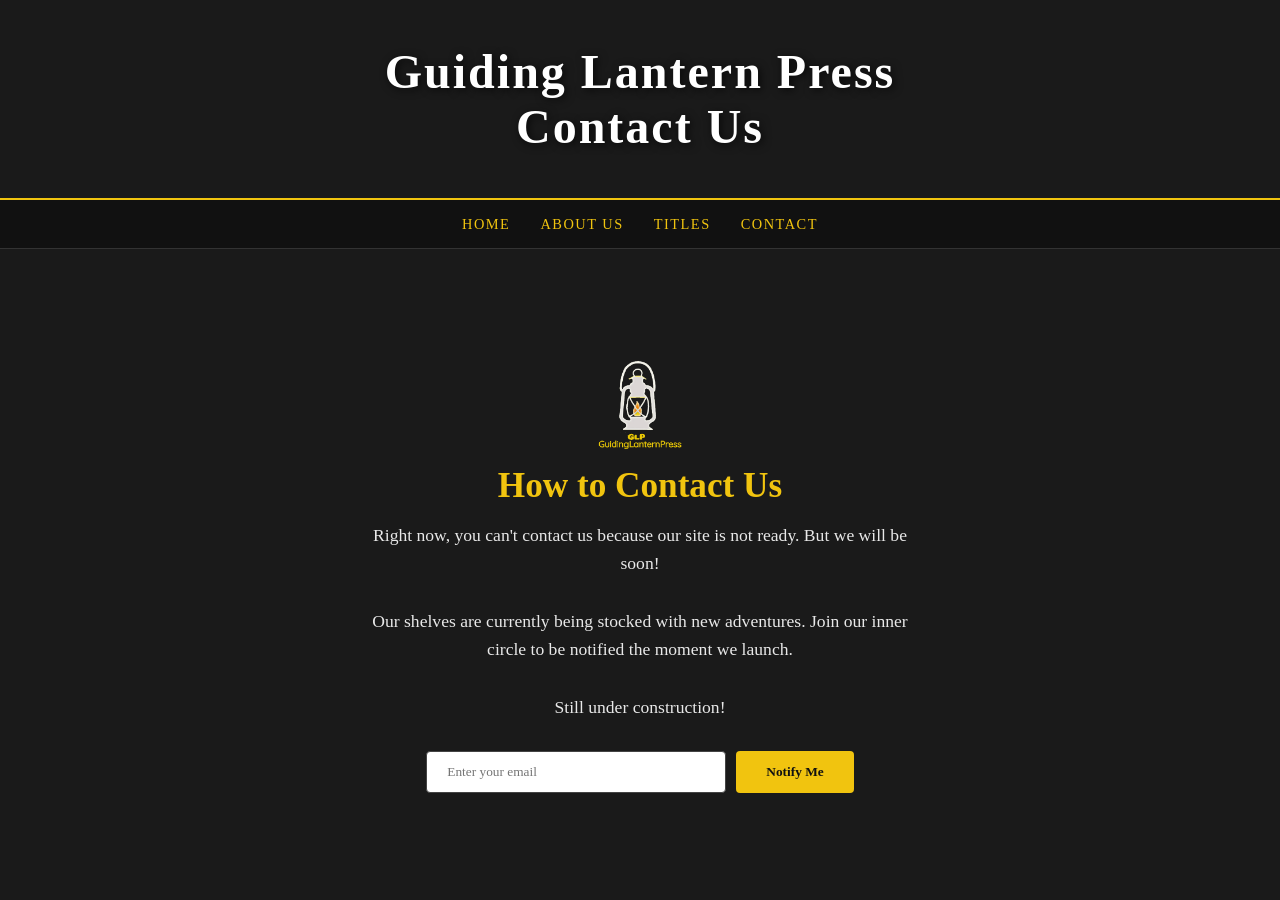
<file: contact-orig.html>
<!DOCTYPE html>
<html lang="en">
<head>
    <meta charset="UTF-8">
    <meta name="viewport" content="width=device-width, initial-scale=1.0">
    <title>Coming Soon | List of Guiding Lantern Books</title>
    <style>
        * { margin: 0; padding: 0; box-sizing: border-box; font-family: 'Georgia', serif; }
        
        body {
            background-color: #1a1a1a;
            color: white;
            text-align: center;
            min-height: 100vh;
            display: flex;
            flex-direction: column;
        }
       /* --- Navigation Bar --- */
        nav {
            background-color: #111;
            padding: 15px 0;
            position: sticky;
            top: 0;
            z-index: 1000;
            border-bottom: 1px solid #333;
        }

        nav ul {
            list-style: none;
            display: flex;
            justify-content: center;
            gap: 30px;
        }

        nav ul li a {
            color: #f1c40f; /* Lantern Gold */
            text-decoration: none;
            font-size: 0.9rem;
            text-transform: uppercase;
            letter-spacing: 1.5px;
            transition: 0.3s;
        }

        nav ul li a:hover {
            color: white;
            text-shadow: 0 0 8px #f1c40f;
        }

        /* Top Banner */
        .top-banner {
            width: 100%;
            height: 200px;
/*
            background: linear-gradient(rgba(0,0,0,0.4), rgba(0,0,0,0.4)), 
                        url('https://unsplash.com');
*/
            background-size: contain;
            background-position: center;
            display: flex;
            justify-content: center;
            align-items: center;
            border-bottom: 2px solid #f1c40f;
        }

        .top-banner h1 {
            font-size: 3rem;
            text-shadow: 2px 2px 8px rgba(0,0,0,0.7);
            letter-spacing: 2px;
        }

        /* Logo and Main Content */
        .content {
            flex-grow: 1;
            display: flex;
            flex-direction: column;
            justify-content: center;
            align-items: center;
            padding: 5px 10px;
        }

        /* --- Logo Styling --- */
        .logo-container {
     
           margin-bottom:10px;
    
        }

        .logo-container img {
            max-width: 100px; /* Adjust this size to fit your logo */
            height: auto;
            display: block;
        }

        h2 { font-size: 2.2rem; margin-bottom: 15px; color: #f1c40f; }
        p { font-size: 1.1rem; margin-bottom: 30px; max-width: 550px; line-height: 1.6; opacity: 0.9; }

       /* --- Book List--- */
       book {
            background-color: #111;
            padding: 15px 0;
            position: sticky;
            top: 0;
            z-index: 1000;
            border-bottom: 1px solid #333;
        }

        book ul {
            list-style: none;
            display: flex;
            justify-content: left;
            gap: 30px;
        }

        book ul li a {
            color: #e6e8dc; /* selection */
            text-decoration: none;
            font-size: 0.9rem;
            text-transform: none;
            letter-spacing: 1.5px;
            transition: 0.3s;
        }

        book ul li a:hover {
            color: white;
            text-shadow: 0 0 8px #f1c40f;
        }


        /* Form */
        .email-box { display: flex; gap: 10px; }
        input[type="email"] {
            padding: 12px 20px;
            border-radius: 4px;
            border: 1px solid #444;
            width: 300px;
<form action="https://formspree.io" method="POST" class="email-box">
    <!-- The 'name' attribute is required for Formspree to collect the data -->
    <input type="email" name="email" placeholder="Enter your email address" required>
    <input type="hidden" name="_next" value="https://yourwebsite.com">
    <input type="text" name="_gotcha" style="display:none">

    <button type="submit">Notify Me</button>
</form>
        }
        button {
            padding: 12px 30px;
            border-radius: 4px;
            border: none;
            background-color: #f1c40f;
            color: #111;
            font-weight: bold;
            cursor: pointer;
            transition: 0.3s;
        }
        button:hover { background-color: #d4ac0d; }

        @media (max-width: 600px) {
            .top-banner h1 { font-size: 1.8rem; height: 150px; }
            .email-box { flex-direction: column; width: 100%; }
            input[type="email"] { width: 100%; }
        }
    </style>
</head>
<body>
   
    <header class="top-banner">
        <h1>Guiding Lantern Press <br> Contact Us</h1>
   </header>
 <nav>
        <ul>
            <li><a href="index.html">Home</a></li>
            <li><a href="about.html">About Us</a></li>
            <li><a href="#">Titles</a></li>
            <li><a href="contact.html">Contact</a></li>
        </ul>
    </nav>
 
    <main class="content">
        <!-- Logo Section -->
        <div class="logo-container">
            <!-- REPLACE 'logo.svg' WITH YOUR ACTUAL FILENAME BELOW -->
            <img src="images/GuidingLantern-LOGO-silver.webp" alt="Guiding Lantern Press Logo">
        </div>

        <h2>How to Contact Us</h2>

        <p>Right now, you can't contact us because our site is not ready. But we will be soon! </p> <p>Our shelves are currently being stocked with new adventures. Join our inner circle to be notified the moment we launch.</p>
        <p>Still under construction!</p>
        
        <form class="email-box">
            <input type="email" placeholder="Enter your email" required>
            <button type="submit">Notify Me</button>
        </form>
    </main>

</body>
</html>
</file>
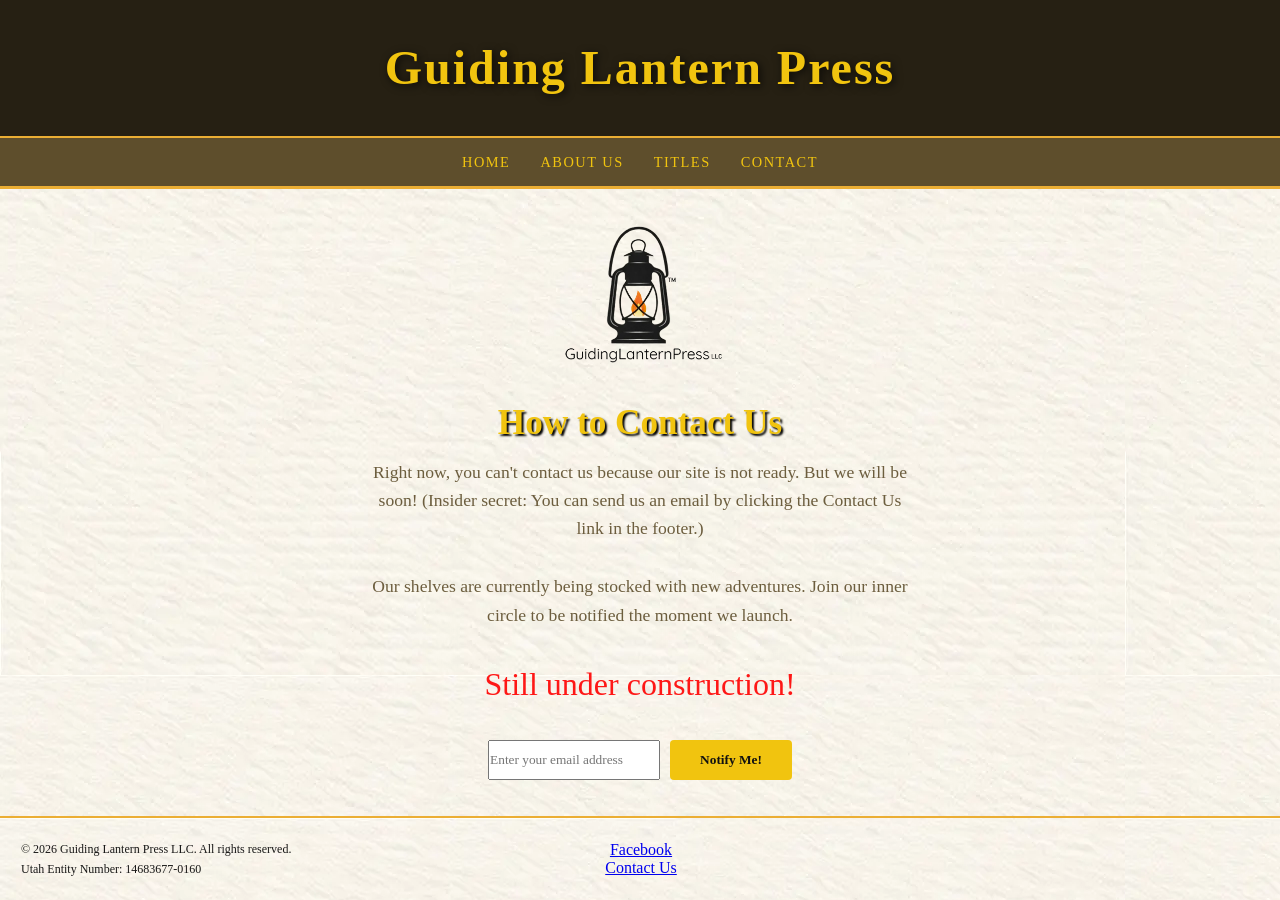
<file: contact.html>
<!DOCTYPE html>
<html lang="en">
<link rel="stylesheet" href="styles/style.css">
<head>
    <meta charset="UTF-8">
    <meta name="viewport" content="width=device-width, initial-scale=1.0">
    <title>List of Guiding Lantern Books</title>

</head>
<body>
   
    <header class="top-banner">
        <h1>Guiding Lantern Press</h1>
   </header>
 <nav>
        <ul>
            <li><a href="index.html">Home</a></li>
            <li><a href="about.html">About Us</a></li>
            <li><a href="titles.html">Titles</a></li>
            <li><a href="#">Contact</a></li>
        </ul>
    </nav>
 
    <main class="content">
        <!-- Logo Section -->
        <div class="logo-container">
            <!-- REPLACE 'logo.svg' WITH YOUR ACTUAL FILENAME BELOW -->
            <img src="images/guidinglantern_logo.webp"
                alt="Traditional black lantern logo with glowing orange flame symbolizing guiding light for Guiding Lantern Press 
                on the homepage">
        </div>

        <h2>How to Contact Us</h2>

        <p>Right now, you can't contact us because our site is not ready. But we will be soon! (Insider secret: You can send us an email by
        clicking the Contact Us link in the footer.)</p> 
        <p>Our shelves are currently 
            being stocked with new adventures. Join our inner circle to be notified the moment we launch.  </p>
        <p2>Still under construction!</p2>
        
        <form action="https://formspree.io/f/{form_id}" method="POST" class="email-box">
        
            <input type="email" name="email" placeholder="Enter your email address" required>
        
        
            <input type="hidden" name="_next" value="https://guidinglanternpress.com/thank-you.html">
        
            <input type="text" name="_gotcha" style="display:none">
        
        
            <button type="button" onclick="ShowConstructionMessage()">Notify Me!</button>
        </form>
        <script src="java/script.js"></script>
    </main>
<footer class="custom-footer">
    <div class="footer-left">
        <p3>&copy; 2026 Guiding Lantern Press LLC. All rights reserved. <br>
            Utah Entity Number: 14683677-0160</p3>
    </div>
    <div class="footer-center"            
        <ul>
            <li><a href="https://www.facebook.com/andrew.larson.1656" target="_blank" rel="noopener noreferrer">Facebook</a></li>
            <li><a href="mailto:contact@guidinglanternpress.com">Contact Us</a></li>
        </ul>
    </div>
    <div class="footer-right"></div>
</footer>
</body>
</html>
</file>
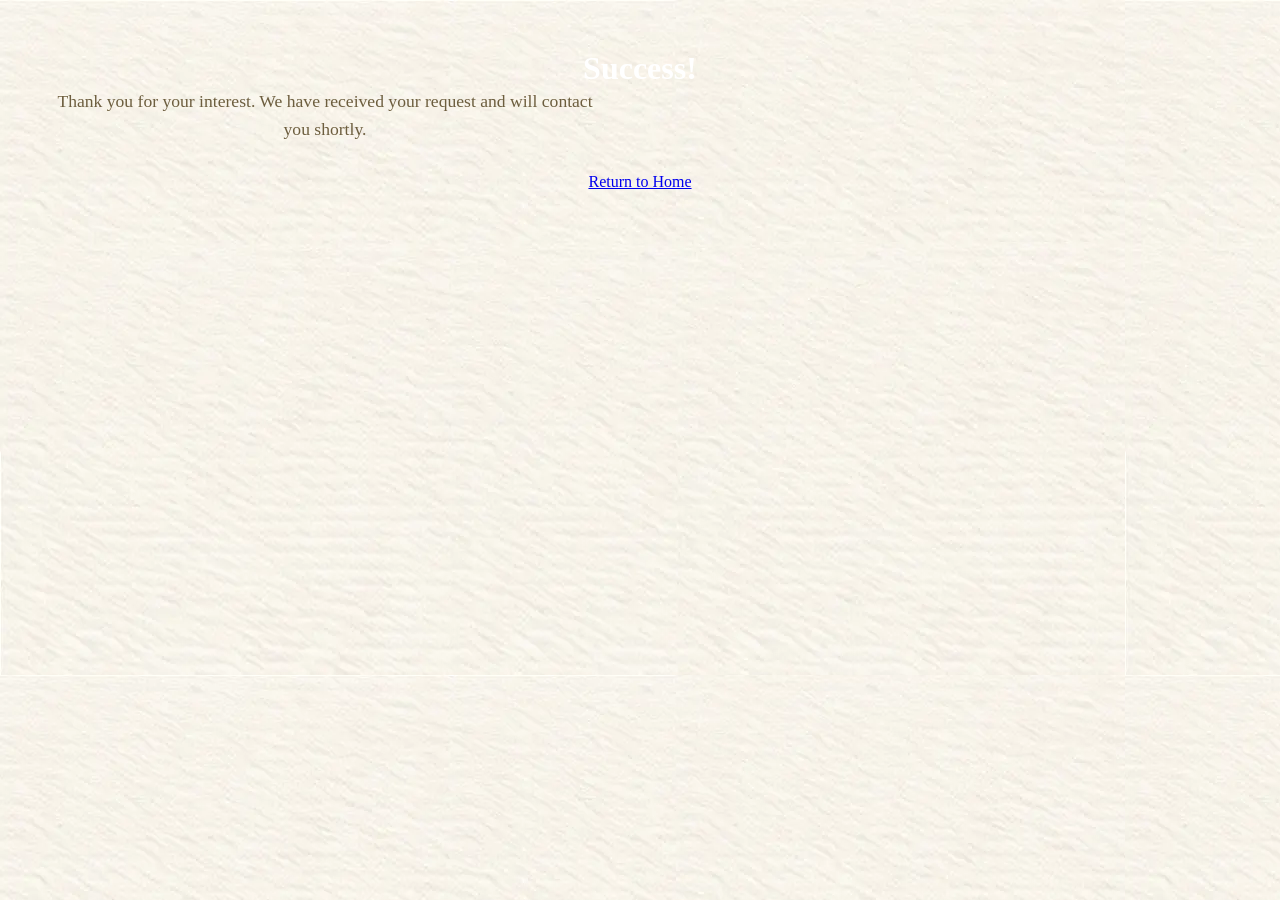
<file: thank-you.html>
<!DOCTYPE html>
<html lang="en">
<head>
    <meta charset="UTF-8">
    <title>Thank You - We'll Be In Touch</title>
    <link rel="stylesheet" href="../styles/style.css"> <!-- Use your existing CSS -->
</head>
<body>
    <div style="text-align: center; padding: 50px;">
        <h1>Success!</h1>
        <p>Thank you for your interest. We have received your request and will contact you shortly.</p>
        <a href="index.html">Return to Home</a>
    </div>
</body>
</html>
</file>
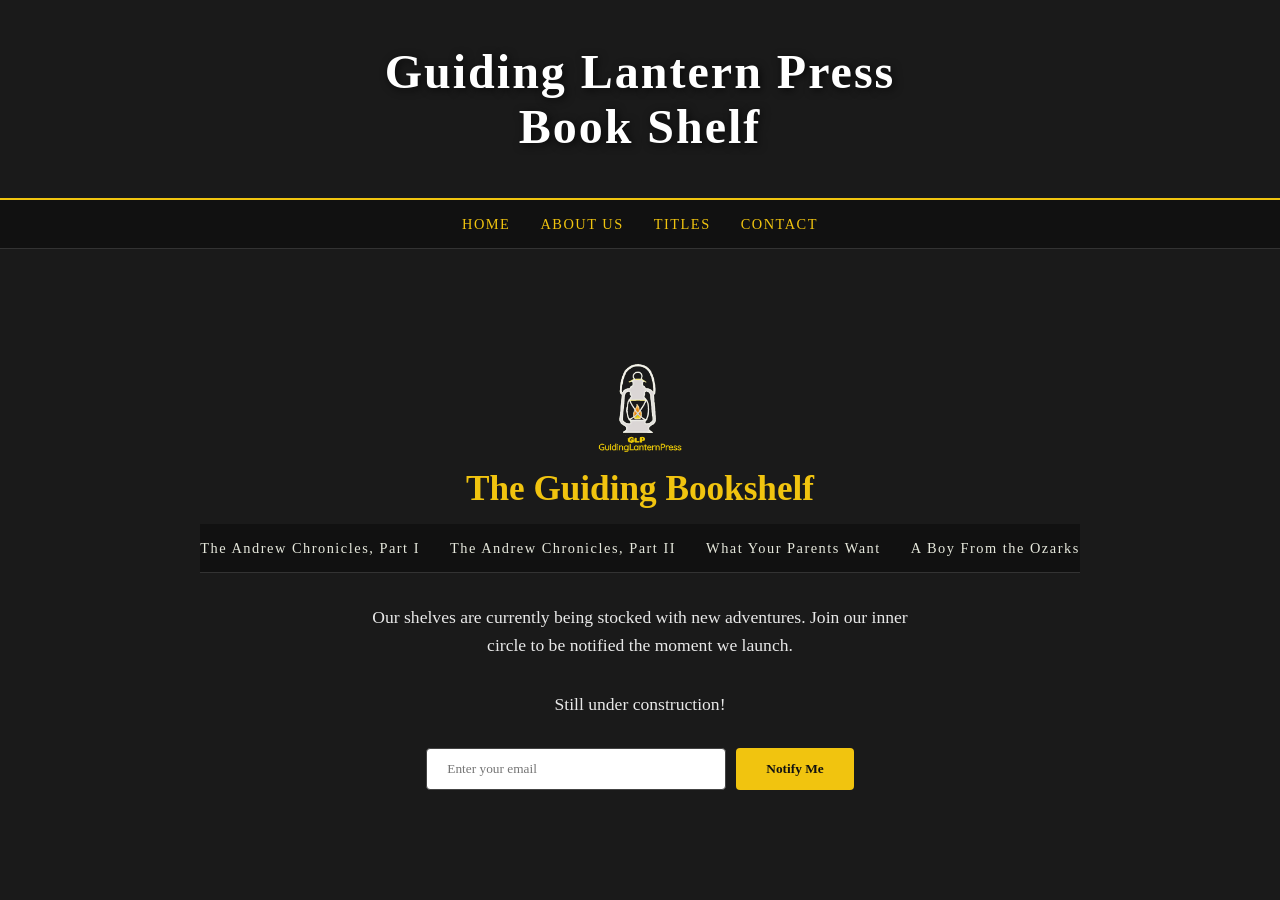
<file: titles-orig.html>
<!DOCTYPE html>
<html lang="en">
<head>
    <meta charset="UTF-8">
    <meta name="viewport" content="width=device-width, initial-scale=1.0">
    <title>Coming Soon | List of Guiding Lantern Books</title>
    <style>
        * { margin: 0; padding: 0; box-sizing: border-box; font-family: 'Georgia', serif; }
        
        body {
            background-color: #1a1a1a;
            color: white;
            text-align: center;
            min-height: 100vh;
            display: flex;
            flex-direction: column;
        }
       /* --- Navigation Bar --- */
        nav {
            background-color: #111;
            padding: 15px 0;
            position: sticky;
            top: 0;
            z-index: 1000;
            border-bottom: 1px solid #333;
        }

        nav ul {
            list-style: none;
            display: flex;
            justify-content: center;
            gap: 30px;
        }

        nav ul li a {
            color: #f1c40f; /* Lantern Gold */
            text-decoration: none;
            font-size: 0.9rem;
            text-transform: uppercase;
            letter-spacing: 1.5px;
            transition: 0.3s;
        }

        nav ul li a:hover {
            color: white;
            text-shadow: 0 0 8px #f1c40f;
        }

        /* Top Banner */
        .top-banner {
            width: 100%;
            height: 200px;
/*
            background: linear-gradient(rgba(0,0,0,0.4), rgba(0,0,0,0.4)), 
                        url('https://unsplash.com');
*/
            background-size: contain;
            background-position: center;
            display: flex;
            justify-content: center;
            align-items: center;
            border-bottom: 2px solid #f1c40f;
        }

        .top-banner h1 {
            font-size: 3rem;
            text-shadow: 2px 2px 8px rgba(0,0,0,0.7);
            letter-spacing: 2px;
        }

        /* Logo and Main Content */
        .content {
            flex-grow: 1;
            display: flex;
            flex-direction: column;
            justify-content: center;
            align-items: center;
            padding: 5px 10px;
        }

        /* --- Logo Styling --- */
        .logo-container {
     
           margin-bottom:10px;
    
        }

        .logo-container img {
            max-width: 100px; /* Adjust this size to fit your logo */
            height: auto;
            display: block;
        }

        h2 { font-size: 2.2rem; margin-bottom: 15px; color: #f1c40f; }
        p { font-size: 1.1rem; margin-bottom: 30px; max-width: 550px; line-height: 1.6; opacity: 0.9; }

       /* --- Book List--- */
       book {
            background-color: #111;
            padding: 15px 0;
            position: sticky;
            top: 0;
            z-index: 1000;
            border-bottom: 1px solid #333;
        }

        book ul {
            list-style: none;
            display: flex;
            justify-content: left;
            gap: 30px;
        }

        book ul li a {
            color: #e6e8dc; /* selection */
            text-decoration: none;
            font-size: 0.9rem;
            text-transform: none;
            letter-spacing: 1.5px;
            transition: 0.3s;
        }

        book ul li a:hover {
            color: white;
            text-shadow: 0 0 8px #f1c40f;
        }


        /* Form */
        .email-box { display: flex; gap: 10px; }
        input[type="email"] {
            padding: 12px 20px;
            border-radius: 4px;
            border: 1px solid #444;
            width: 300px;
<form action="https://formspree.io" method="POST" class="email-box">
    <!-- The 'name' attribute is required for Formspree to collect the data -->
    <input type="email" name="email" placeholder="Enter your email address" required>
    <input type="hidden" name="_next" value="https://yourwebsite.com">
    <input type="text" name="_gotcha" style="display:none">

    <button type="submit">Notify Me</button>
</form>
        }
        button {
            padding: 12px 30px;
            border-radius: 4px;
            border: none;
            background-color: #f1c40f;
            color: #111;
            font-weight: bold;
            cursor: pointer;
            transition: 0.3s;
        }
        button:hover { background-color: #d4ac0d; }

        @media (max-width: 600px) {
            .top-banner h1 { font-size: 1.8rem; height: 150px; }
            .email-box { flex-direction: column; width: 100%; }
            input[type="email"] { width: 100%; }
        }
    </style>
</head>
<body>
   
    <header class="top-banner">
        <h1>Guiding Lantern Press <br> Book Shelf</h1>
   </header>
 <nav>
        <ul>
            <li><a href="index.html">Home</a></li>
            <li><a href="about.html">About Us</a></li>
            <li><a href="#">Titles</a></li>
            <li><a href="contact.html">Contact</a></li>
        </ul>
    </nav>
 
    <main class="content">
        <!-- Logo Section -->
        <div class="logo-container">
            <!-- REPLACE 'logo.svg' WITH YOUR ACTUAL FILENAME BELOW -->
            <img src="images/GuidingLantern-LOGO-silver.webp" alt="Guiding Lantern Press Logo">
        </div>

        <h2>The Guiding Bookshelf</h2>
<book>
 <ul>
            <li><a href="#andrew1">The Andrew Chronicles, Part I</a></li>
            <li><a href="#andew2">The Andrew Chronicles, Part II</a></li>
            <li><a href="#parents">What Your Parents Want</a></li>
            <li><a href="#otto">A Boy From the Ozarks</a></li>
        </ul>
</book>
        <p> </p> <p>Our shelves are currently being stocked with new adventures. Join our inner circle to be notified the moment we launch.</p>
        <p>Still under construction!</p>
        
        <form class="email-box">
            <input type="email" placeholder="Enter your email" required>
            <button type="submit">Notify Me</button>
        </form>
    </main>

</body>
</html>
</file>
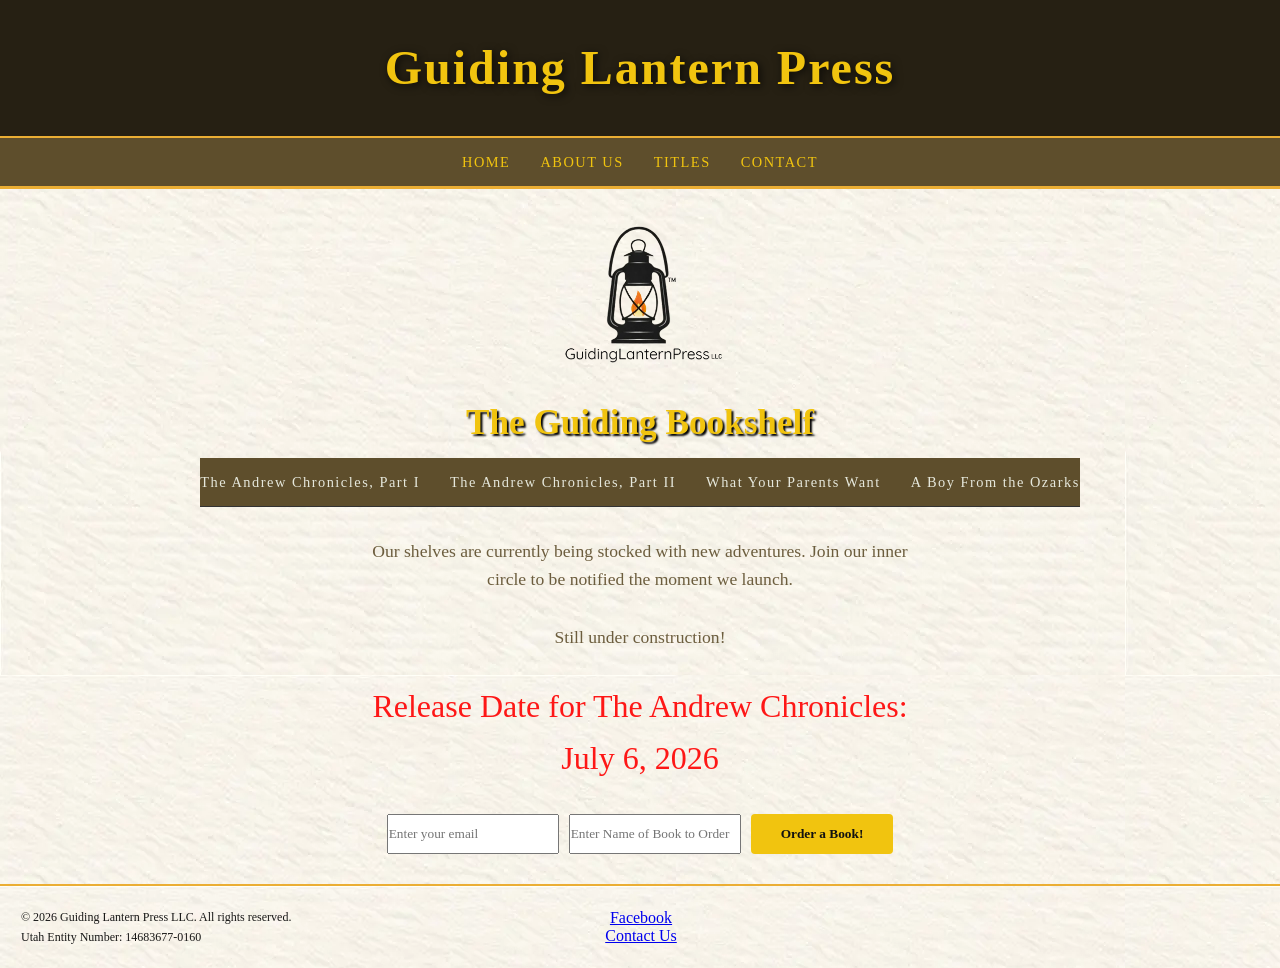
<file: titles.html>
<!DOCTYPE html>
<html lang="en">
<link rel="stylesheet" href="styles/style.css">
<head>
    <meta charset="UTF-8">
    <meta name="viewport" content="width=device-width, initial-scale=1.0">
    <title>List of Guiding Lantern Books</title>
   
</head>
<body>
   
    <header class="top-banner">
        <h1>Guiding Lantern Press </h1>
   </header>
 <nav>
        <ul>
            <li><a href="index.html">Home</a></li>
            <li><a href="about.html">About Us</a></li>
            <li><a href="#">Titles</a></li>
            <li><a href="contact.html">Contact</a></li>
        </ul>
    </nav>
 
    <main class="content">
        <!-- Logo Section -->
        <div class="logo-container">
            <!-- REPLACE 'logo.svg' WITH YOUR ACTUAL FILENAME BELOW -->
            <img src="images/guidinglantern_logo.webp"
                alt="Traditional black lantern logo with glowing orange flame symbolizing guiding light 
                for Guiding Lantern Press on the homepage">
        </div>

        <h2>The Guiding Bookshelf</h2>
<book>
  <ul>
            <li><a href="https://andrewchronicles.org">The Andrew Chronicles, Part I</a></li>
            <li><a href="https://andrewchronicles.org">The Andrew Chronicles, Part II</a></li>
            <li><a href="#parents">What Your Parents Want</a></li>
            <li><a href="#otto">A Boy From the Ozarks</a></li>
        </ul> 
      
</book>
        <p> </p> <p>Our shelves are currently being stocked with new adventures. Join our inner circle to be notified the moment we launch.</p>
        <p>Still under construction!</p>

	<p2>Release Date for The Andrew Chronicles:  July 6, 2026 </p2>
        
        <form class="email-box">
            <input type="email" placeholder="Enter your email" required>
            <input type="email" placeholder="Enter Name of Book to Order" required>
            <!-- <button type="submit">Reserve a Book</button> -->
            <button type="button" onclick="ShowConstructionMessage()">Order a Book!</button>
        </form>
        <script src="java/script.js"></script>
    </main>
<footer class="custom-footer">
    <div class="footer-left">
        <p3>&copy; 2026 Guiding Lantern Press LLC. All rights reserved. <br>
            Utah Entity Number: 14683677-0160</p3>
    </div>
    <div class="footer-center" <ul>
        <li><a href="https://www.facebook.com/andrew.larson.1656" target="_blank" rel="noopener noreferrer">Facebook</a>
        </li>
        <li><a href="mailto:contact@guidinglanternpress.com">Contact Us</a></li>
        </ul>
    </div>
    <div class="footer-right"></div>
</footer>
</body>
</html>
</file>
<file: styles/style.css>
/* --- STYLES FOR GUIDING LANTERN PRESS --- */

        * { margin: 0; 
            padding: 0; 
	    box-sizing: 
	    border-box; 
	    font-family: 'Georgia', serif; 
	}
        
        body {
            background-color: #1a1a1a;
            color: white;
            text-align: center;
            min-height: 100vh;
            display: flex;
            flex-direction: column;
 
            background-image: url("../images/paperbkg.webp");
            background-size: auto;
            background-repeat: repeat;
            background-attachment: fixed;
        }
      /* Top Banner */
        .top-banner {
            width: 100%;
            background: #262013;
            background-size: cover;
            background-position: center;
            display: flex;
            justify-content: center;
            align-items: center;
            border-bottom: 2px solid #ebae34;
            padding: 20px 0;  /* AI added */
      
/* --- If you want the paper bkground ---*/
	/* --- background-image: url("../images/paperbkg.webp");
            background-size: auto;
            background-repeat: repeat;
            background-attachment: fixed; --- */
      
        }

        .top-banner h1 {
            margin: 0;
            line-height: 2; /* keeps the lines tight */
	    color: #f1c40f;
            font-size: 3rem;
            text-shadow: 2px 2px 8px rgba(0,0,0,0.7);
            letter-spacing: 2px;
        }
      
       /* --- Navigation Bar --- */
        nav {
            background-color: #5e4e2c;
            padding: 15px 0;
            position: sticky;
            top: 0;
            z-index: 1000;
            border-bottom:3px solid #ebae34;
        }

        nav ul {
            list-style: none;
            display: flex;
            justify-content: center;
            gap: 30px;
        }

        nav ul li a {
            color: #f1c40f; /* Lantern Gold */
            text-decoration: none;
            font-size: 0.9rem;
            text-transform: uppercase;
            letter-spacing: 1.5px;
            transition: 0.3s;
        }

        nav ul li a:hover {
            color: white;
            text-shadow: 0 0 8px #f1c40f;
        }

  

        /* Logo and Main Content */
        .content {
            flex-grow: 1;
            display: flex;
            flex-direction: column;
            justify-content: top;
            align-items: center;
            padding: 30px 20px;

        }

        /* --- Logo Styling --- */
        .logo-container {
            margin-bottom: 30px;
        }

        .logo-container img {
            max-width: 175px; /* Adjust this size to fit your logo */
            height: auto;
            display: block;
        }
/* --- Book List--- */
       book {
            background-color: #5e4e2c;
            padding: 15px 0;
            position: sticky;
            top: 0;
            z-index: 1000;
            border-bottom: 1px solid #333;
        }

        book ul {
            list-style: none;
            display: flex;
            justify-content: left;
            gap: 30px;
        }

        book ul li a {
            color: #e6e8dc; /* selection */
            text-decoration: none;
            font-size: 0.9rem;
            text-transform: none;
            letter-spacing: 1.5px;
            transition: 0.3s;
        }

        book ul li a:hover {
            color: white;
            text-shadow: 0 0 8px #f1c40f;
        }

/* --- Heading 2 and P text --- */
        h2 { font-size: 2.2rem; margin-bottom: 15px; color: #f1c40f; 
	      text-shadow: 2px 2px 2px rgba(0,0,0,1);
	}
        p { font-size: 1.1rem; margin-bottom: 30px; max-width: 550px; line-height: 1.6; opacity: 0.9; color: #5e4e2c; }

/* --- Heading 3 --- */
   h3 { 
	font-size: 2rem; 
	margin-bottom: 15px; 
	color: #ebae34;  /*light chocolate */
	text-shadow: 2px 2px 2px rgba(0,0,0,1);
	font-style: italic;
	}
  p { 
	font-size: 1.1rem; 
	margin-bottom: 30px; 
	max-width: 550px; 
	line-height: 1.6; 
	opacity: 0.9; 
	color: #5e4e2c; 
	}
 p2 { 
	font-size: 2rem; 
	margin-bottom: 30px; 
	max-width: 550px; 
	line-height: 1.6; 
	opacity: 0.9; 
	color: red; 
	}
 p3 {
     font-size: .75rem;
     margin-bottom: 30px;
     max-width: 550px;
     line-height: 1.6;
     opacity: 0.9;
     color: rgb(0, 0, 0);
 }

 /* Form */
 .email-box { 
            display: flex; 
            gap: 10px; 
            justify-content: center;
}
 

        
        button {
            padding: 12px 30px;
            border-radius: 4px;
            border: none;
            background-color: #f1c40f;
            color: #111;
            font-weight: bold;
            cursor: pointer;
            transition: 0.3s;
        }
        button:hover { background-color: #d4ac0d; }

        @media (max-width: 600px) {
            .top-banner h1 { font-size: 1.8rem; height: 150px; }
            .email-box { flex-direction: column; width: 100%; }
            input[type="email"] { width: 100%; }
        }

footer {
    background-color: #333;
    color: white;
    background-image: url("../images/paperbkg.webp");
    text-align: center;
    padding: 10px 0;
    font-family: sans-serif;
    border-top: 2px solid #ebae34;
}
.custom-footer {
    display: flex;
    justify-content: flex-start;
    align-items: center;
    width: 100%;
    padding: 20px;
}

.footer-left {
    flex: 1;
    text-align: left;
    padding: 1px;
}

.footer-center {
    flex: 1;
    text-align: center;
    list-style-type: none; padding-left: 0;


}

.footer-right {
    flex: 1;
    text-align: right;
}

.socials {
    list-style: none;
    padding: 0;
}

.socials li {
    display: inline;
    margin: 0 5px;
}

.socials a {
    color: #463b0e;
    /* Use your brand color here */
    text-decoration: none;
}
</file>
<file: styles/style1.css>
:root {
    --font-family: 'Imprint MT Shadow', 'Roboto', 'Algerian' sans-serif;
    --padding-base: 1rem;
    --primary-color: #685B34;
    --accent-color: #f0ca7a;
}

nav {
    background-color: var(--primary-color);
    padding: 10px;
    position: relative;
    /* this is the anchor for logo */
}

a {
    color: var(--accent-color);
    text-decoration: none;
    font-family: var(--font-family);
    font-size: 2rem;
    font-weight: 500;
}


nav ul {
    list-style: none;
    text-decoration: none;
    display: flex;
    justify-content: center;
    gap: 4rem;
    width: 100%;
}

header {
    text-align: center;
    border-bottom: var(--accent-color) solid 0.5rem;
    font-family: var(--font-family);
    width: 100%;
}

.logo {
    position: absolute;
    top: -10%;
    left: 45px;
    transform: translateY(-50%);
    width: 150px;
    height: auto;
}

.andrew {
    width: 400px;
    height: auto;
    padding-top: 1rem;
}

.book {
    width: 400px;
    height: auto;
}

.call-to-action {
    font-size: 1.5rem;
    font-weight: 600;
    text-align: center;
    color: var(--primary-color);
    font-family: var(--font-family);
}

button {
    display: block;
    margin: 1rem auto;
    padding: 0.75rem 1.5rem;
    font-size: 1.25rem;
    font-weight: 600;
    color: var(--accent-color);
    background-color: var(--primary-color);
    border: none;
    border-radius: 5px;
    cursor: pointer;
}


.hero {
    position: relative;
    width: 100%;
    margin: 0;
}

.wall {
    display: block;
    width: 100%;
    height: auto;
}

.hero-title {
    position: absolute;
    top: 50%;
    left: 50%;
    transform: translate(-50%, -50%);
    font-size: 3rem;
    margin: 0;
    color: var(--accent-color);
    z-index: 1;
}

.construction {
    text-align: center;
    font-style: italic;
    font-size: 2rem;
    font-weight: 600;
    border: black solid 0.5rem;
}


h1 {
    font-size: 3rem;
    text-shadow: black 0 0 2rem;
    font-family: var(--font-family);
}

h2 {
    font-size: 1.5rem;
    font-weight: 600;
    text-align: center;
    font-family: Roboto;
}

h3 {
    font-family: 'Imprint MT Shadow';
    font-size: 2rem;
    font-weight: 400;
    color: var(--primary-color);
}

p {
    font-family: roboto;
}

.content-row {
    display: flex;
    align-items: flex-start;
    justify-content: center;
    gap: 2rem;
    padding: 1rem 2rem 2rem;
}

.content-row>section,
.content-row>div {
    flex: 1;
}

.content-row img {
    max-width: 100%;
    height: auto;
}

@media (max-width: 480px) {
    .content-row {
        flex-direction: column;
        padding: 1rem;
    }

    h1 {
        font-size: clamp(1.6rem, 5vw, 3rem);
        text-shadow: black 0 0 1rem;
        line-height: 1.1;
        padding: 0 0.5rem;
    }
}
</file>
